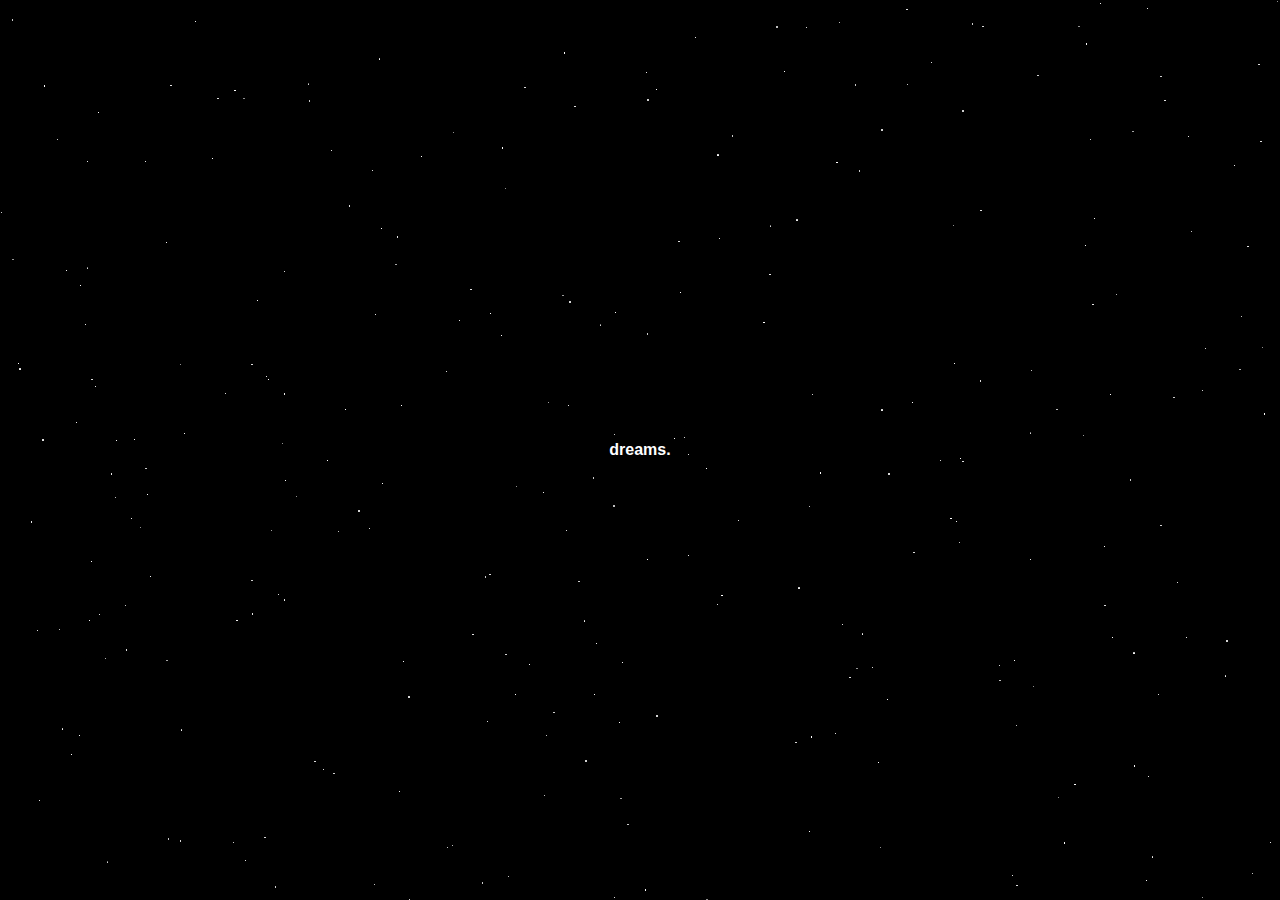
<file: index.html>
<!DOCTYPE html>
<html lang="en">

<head>
  <meta charset="UTF-8">
  <meta name="viewport" content="width=device-width, initial-scale=1.0">
  <title>dreams visualizer</title>
  <link rel="stylesheet" href="style.css">
</head>

<body>
  <div id="stars"></div>
  <div id="andromeda" onclick="goToAnimation()">
    <h1>dreams.</h1>
  </div>

  <script>
    // Creating stars dynamically
    const starsContainer = document.getElementById('stars');
    for (let i = 0; i < 300; i++) {
      const star = document.createElement('div');
      star.className = 'star';
      star.style.width = `${Math.random() * 2}px`;
      star.style.height = `${Math.random() * 2}px`;
      star.style.top = `${Math.random() * 100}vh`;
      star.style.left = `${Math.random() * 100}vw`;
      starsContainer.appendChild(star);
    }

    function goToAnimation() {
      // Redirect to the animation page
      window.location.href = 'animation.html';
    }
  </script>
</body>

</html>
</file>
<file: style.css>
/* Add the following CSS for the fade-in effect */
.fade-in {
  opacity: 0; /* Set initial opacity to 0 */
  animation: fadeIn 2s forwards; /* Use the fadeIn animation for 2 seconds */
}

@keyframes fadeIn {
  from {
    opacity: 0; /* Start with opacity 0 */
  }

  to {
    opacity: 1; /* End with opacity 1 */
  }
}

/* Rest of your existing CSS */
body {
  background-color: black;
  color: white;
  font-family: 'Gotham', sans-serif;
  margin: 0;
  height: 100vh;
  display: flex;
  align-items: center;
  justify-content: center;
  overflow: hidden;
}

#stars {
  position: fixed;
  top: 0;
  left: 0;
  width: 100%;
  height: 100%;
  pointer-events: none;
}

#andromeda {
  cursor: pointer;
  text-align: center;
}

#andromeda h1 {
  margin: 0;
  font-size: 12pt;
}

.star {
  position: absolute;
  background-color: white;
  border-radius: 50%;
  animation: twinkle 1s infinite alternate;
}

@keyframes twinkle {
  0% {
    opacity: 1;
  }

  100% {
    opacity: 0.5;
  }
}
</file>
